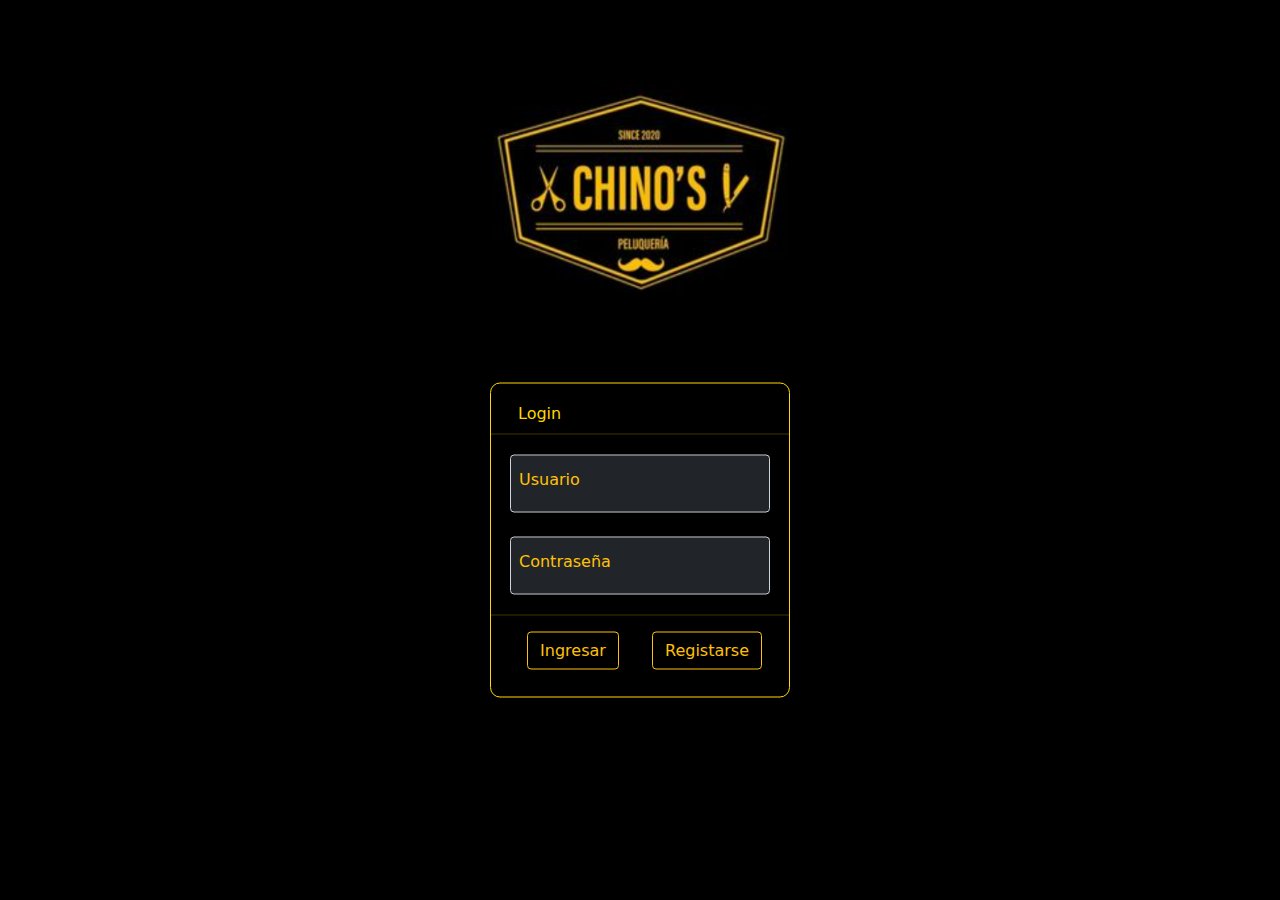
<file: login.html>
<!DOCTYPE html>
<html lang="en">
<head>
    <meta charset="UTF-8">
    <meta http-equiv="X-UA-Compatible" content="IE=edge">
    <meta name="viewport" content="width=device-width, initial-scale=1.0">
    <title>LOGIN</title>
    <link rel="stylesheet" href="https://cdn.jsdelivr.net/npm/bootstrap-icons@1.5.0/font/bootstrap-icons.css">
    <link rel="stylesheet" href="css/bootstrap.min.css">
</head>
<style>
    body{
        background-color: black;
    }
    #loginCard{
        position: absolute;
        top: 60%;
        left: 50%;
        transform: translate(-50%,-50%);
        padding: 3vh;
        padding-top: 2vh;
        width: 300px;
        border: gold 1px solid;
        border-radius: 10px;
    }
    hr{
        margin-left: -3vh;
        margin-right: -3vh;
        color: gold;
    }
    #logo{
        position: absolute;
        justify-content: center;
        left: 50%;
        top: 20%;
        transform: translate(-50%,-50%);
        width: 25%;
        height: 25%;
    }
</style>
<body>
    <div class="container">
        <img src="img/Logo1.png" alt="" id="logo">
        <div id="loginCard">
            <span style="color: gold;">Login</span>
            <hr class="mt-2">
            <div class="row">
                <div class="form-floating mb-3 p-1">
                    <input type="text" class="form-control bg-dark text-warning" id="usuario" placeholder="Usuario">
                    <label class="text-warning" for="usuario">Usuario</label>
                </div>
                <div class="form-floating p-1">
                    <input type="password" class="form-control bg-dark text-warning" id="contrasena" placeholder="Contraseña">
                    <label class="text-warning" for="contrasena">Contraseña</label>
                </div>
            </div>
            <hr>
            <div class="row text-center">
                <div class="col">
                    <button class="btn btn-outline-warning">Ingresar</button>
                </div>
                <div class="col">
                    <button class="btn btn-outline-warning">Registarse</button>
                </div>
            </div>
        </div>
    </div>
</body>
</html>
<script src="js/bootstrap.bundle.min.js"></script>
<script src="js/jquery-3.4.1.min.js"></script>
</file>
